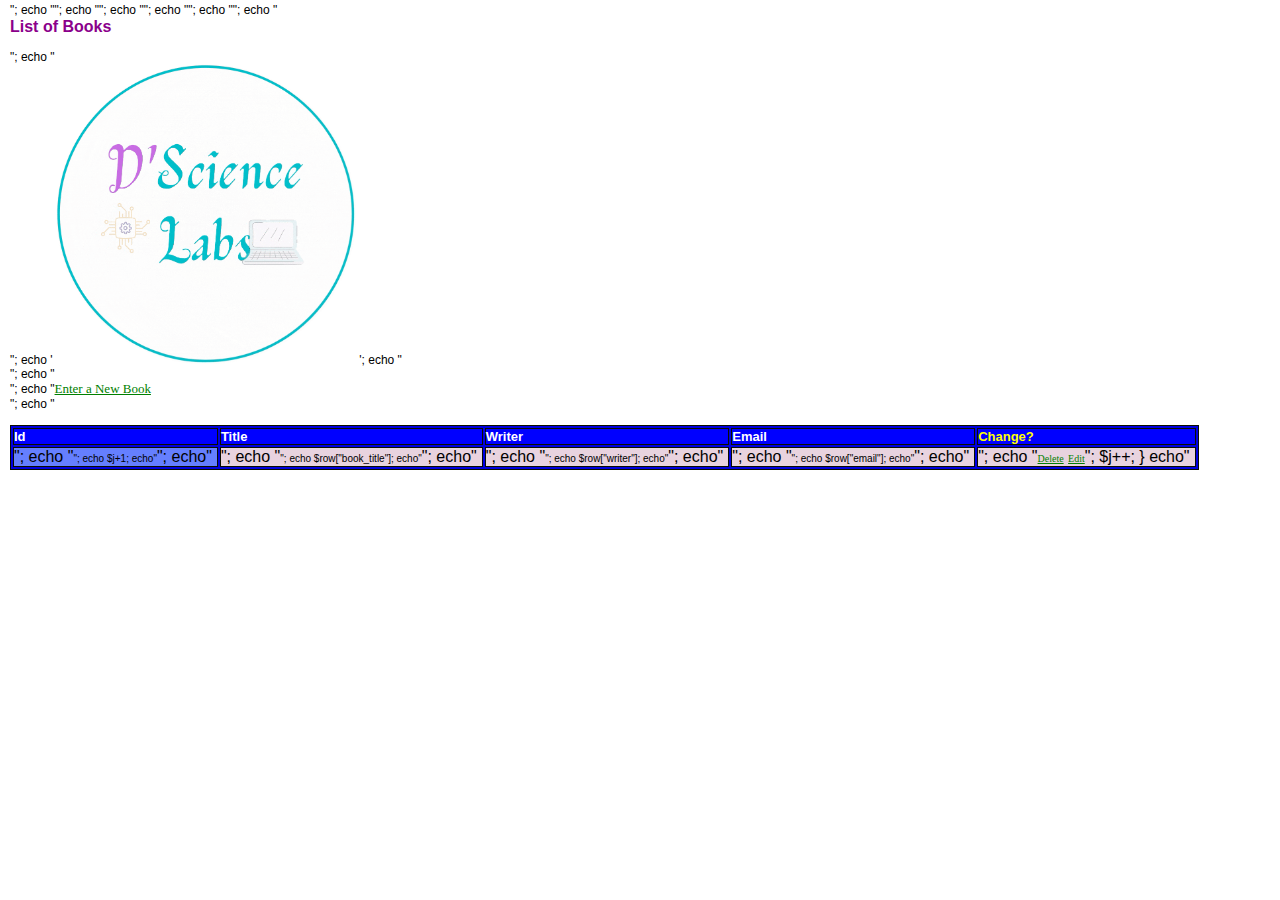
<file: index.html>
<?php 
include "db_connect.php"; 
$query=mysqli_query ($conn, "SELECT * FROM library_tb")or die (mysqli_error()); 
$jumlah = mysqli_num_rows($query); 
echo "<html>"; 
echo "<head>"; 
echo "<link href='style.css' type='text/css' rel='stylesheet'>"; 
echo "</head>"; 
echo "<title>MyLibrary App</title>"; 

echo "<body>"; 
echo "<font color='darkmagenta' face='Arial' size=3><b><br>List of Books</b></font><br><br>";
echo "<br>";
echo ' <img src="Circle_Logo_White.gif" width="300" height="300" /> '; 
echo "<br>";
echo "<br>";
echo "<a href='add.html' style=\"text-decoration: none\"><font face='tahoma' size='2'>Enter a New Book </font></a><br>";
echo "<br><table  border=\"0\" cellpadding=\"1\" cellspacing=\"1\" bordercolor=\"blue\" bgcolor=\"white\"> 
<tr bgcolor='blue' height=\"30\"><font color='white'>  
     <th align='center'><font color='white' face='Arial' size=2>Id</font></th>         
     <th align='center'><font color='white' face='Arial' size=2>Title</font></th>         
     <th align='center'><font color='white' face='Arial' size=2>Writer</font></th>  
     <th align='center'><font color='white' face='Arial' size=2>Email</font></th>  
     <th align='center'><font color='yellow' face='Arial' size=2>Change?</font></th> 
</tr>";  
$j=0; 

while ($row=mysqli_fetch_array($query)) {     
    echo "<tr><td align='left' bgcolor='#657FFF'>";
    echo "<font face='Arial' size=1>";
    echo $j+1;
  
    echo"</font>";
    echo"</td>";     
    echo "<td align='left' bgcolor='#E8D3DF'>";
    echo "<font face='Arial' size=1>";
    echo $row["book_title"];
  
    echo"</font>";
    echo"</td>";  
    echo "<td align='left' bgcolor='#E8D3DF'>";
    echo "<font face='Arial' size=1>";
    echo $row["writer"];
  
    echo"</font>";
    echo"</td>";  
    echo "<td align='left' bgcolor='#E8D3DF'>";
    echo "<font face='Arial' size=1>";
    echo $row["email"];
  
    echo"</font>";
    echo"</td>";     
    echo"<td align='left' bgcolor='#E8D3DF'>";
    echo 
    "<a href='delete.php?id=".$row['id']."' 
    style=\"text-decoration: none\" title=\"Delete\"><font face='tahoma' size='1'>Delete</font></a>   
    <a href='edit.php?id=".$row['id']."' 
    style=\"text-decoration: none\" title=\"Edit\"><font face='tahoma' size='1'>Edit</font></a>"; $j++; } 
    echo"</table>"; 
    
echo "</body>"; 
echo "</html>"; 
?>
</file>
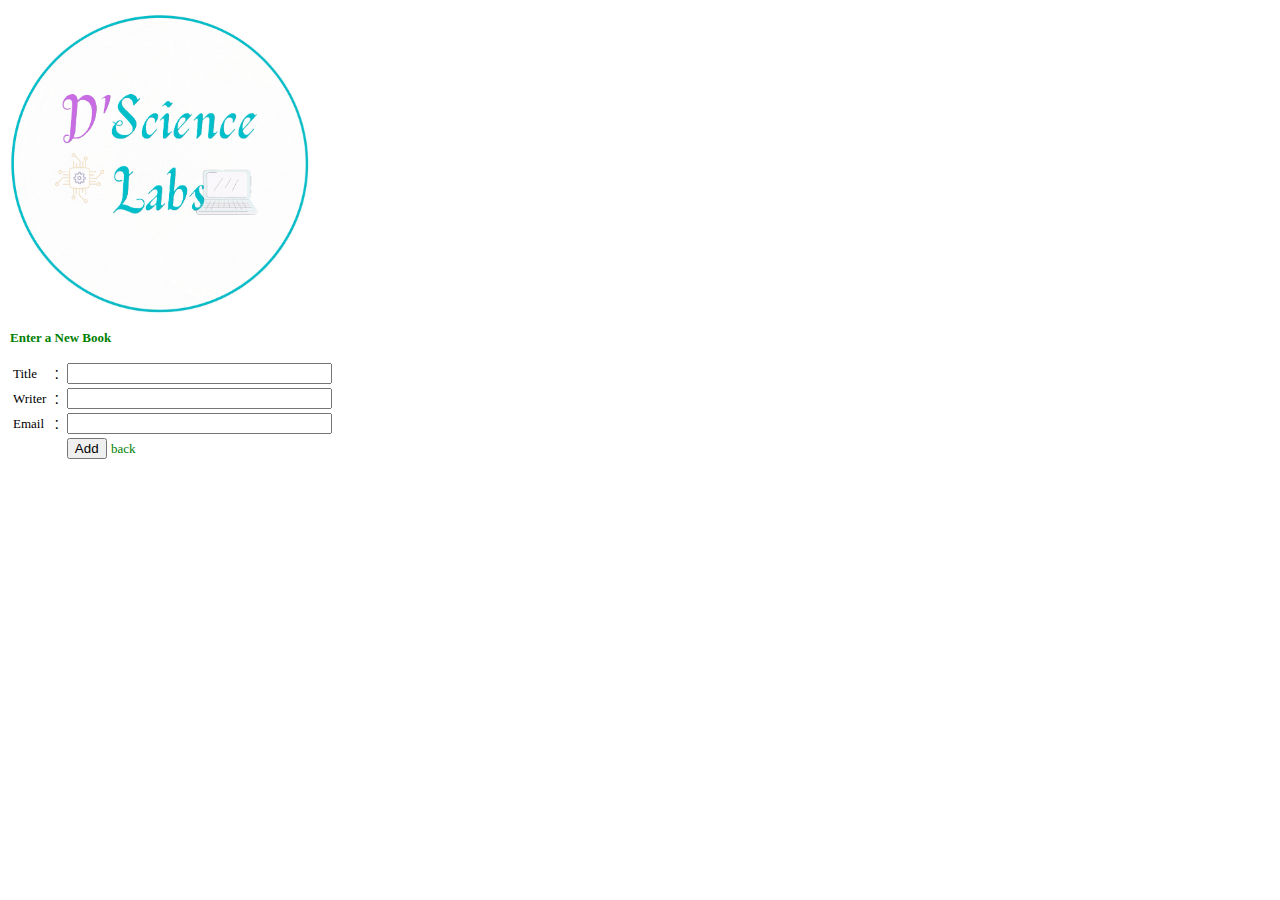
<file: add.html>
<html>
  
<head>
    <meta http-equiv="Content-Type" content="text/html; charset=UTF-8">
    <title>Add a New Book</title>
    <link href="style.css" type="text/css" rel="stylesheet">
</head>

<br>

<img src="Circle_Logo_White.gif" width="300" height="300" />

<body>
    <form action="insert.php" method="POST">
    <font face="Tahoma" color="green" size="2"><b><br>Enter a New Book</b></font>
    <table align="left">
    <br>
    <br>
   
    <tr>
    <td><font face="Tahoma" color="black" size="2">Title</font></td>
    <td>:</td>
    <td><input type="text" name="book_title" size="30"></td>
    </tr> 
 
    <tr>
    <td><font face="Tahoma" color="black" size="2">Writer</font></td>
    <td>:</td>
    <td><input type="text" name="writer" size="30"></td>
    </tr> 

    <tr>
    <td><font face="Tahoma" color="black" size="2">Email</font></td>
    <td>:</td>
    <td><input type="text" name="email" size="30"></td>
    </tr> 
 
    <tr>
    <td></td><td></td>
    <td><input type="submit" value="Add">
    <font face="Tahoma" color="green" size="2">
    <a href="index.php" style="text-decoration:none">back</font></a>
    </td>
    </tr>
    </table>
    </form>
</body>
  
</html>
</file>
<file: style.css>
body,html {
     margin: 0 5px;
     font-family: Verdana,sans-serif;
     font-size:12px 
} 
h1 {
     font-size:1.4em;
     color: #008000; 
} 
a {
     color: #008000; 
} 
th {     text-align: left; 
} 
td, th {
     padding-right: 5px; 
} 
form dt {
     width: 100px;
     display: block;
     float: left;
     clear: left; 
} 
form dd {
     margin-left: 0;
     float: left;
}
 form #submitbutton {
     margin-left: 100px; 
}
</file>
